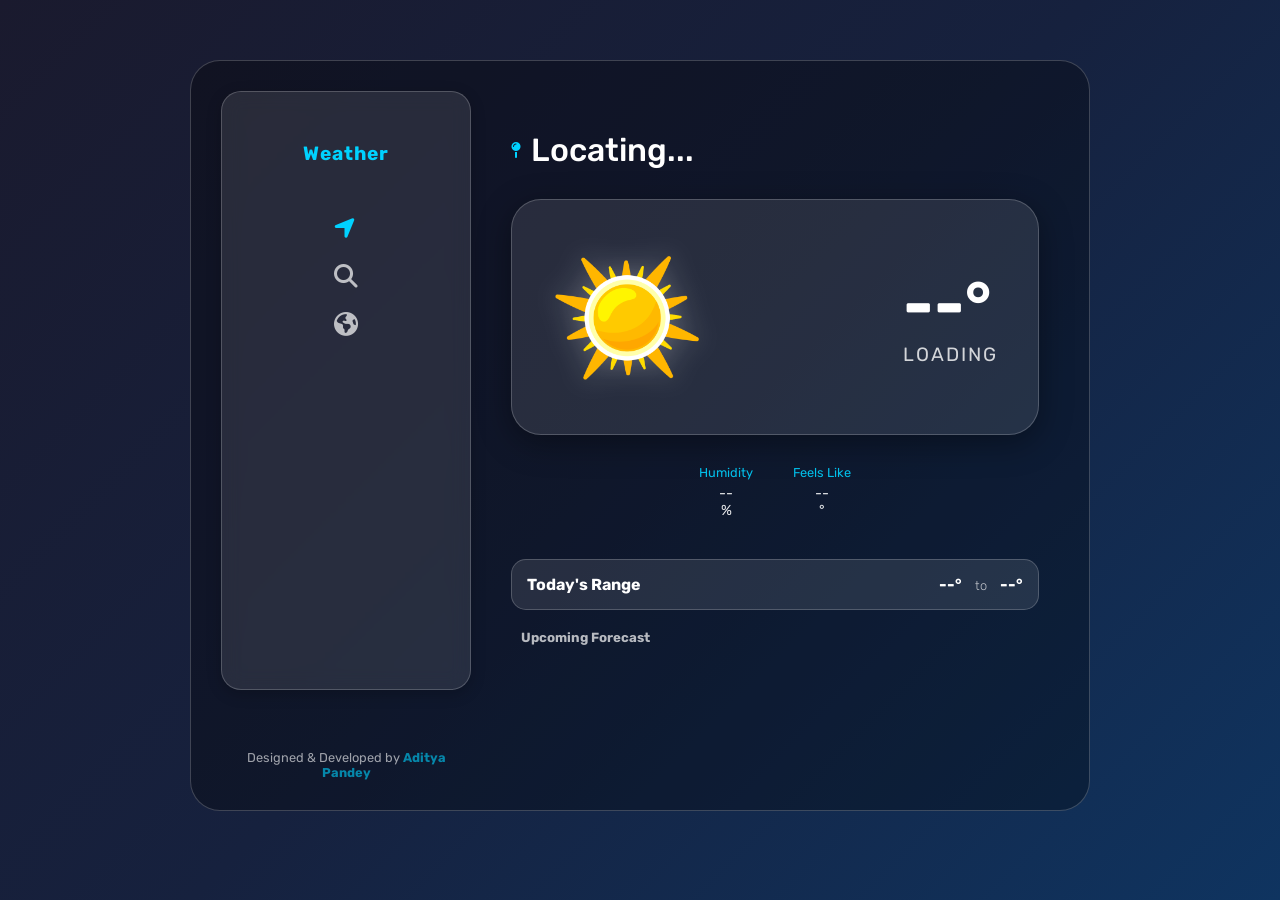
<file: index.html>
<!DOCTYPE html>
<html lang="en">
  <head>
    <meta charset="UTF-8" />
    <meta name="viewport" content="width=device-width, initial-scale=1.0" />
    <link rel="icon" type="image/png" href="img/icon.png" />
    
    <link
      rel="stylesheet"
      href="https://cdnjs.cloudflare.com/ajax/libs/font-awesome/6.4.0/css/all.min.css"
    />
    
    <link rel="stylesheet" href="css/style.css" />
    
    <title>Weather App</title>
  </head>

  <body>
    <div id="screen" class="app-container">
      
      <nav class="top-nav">
        <div class="logo">Weather</div>
        <ul>
          <li>
            <a class="active" href="index.html" title="Current Location">
              <i class="fa-solid fa-location-arrow"></i>
            </a>
          </li>
          <li>
            <a href="search.html" title="Search City">
              <i class="fa-solid fa-magnifying-glass"></i>
            </a>
          </li>
          <li>
            <a href="world.html" title="World Map">
              <i class="fa-solid fa-earth-americas"></i>
            </a>
          </li>
        </ul>
      </nav>

      <main class="weather-dashboard">
        
        <div class="city-header">
          <i class="fa-solid fa-map-pin"></i>
          <h1 id="city-name">Locating...</h1>
        </div>

        <div class="weather-card">
          <div class="weather-icon-box">
            <img class="weather-icon" src="img/sun.png" alt="Weather Condition" />
          </div>
          
          <div class="weather-data">
            <div class="show-metric" id="metric">--°</div>
            <div class="weather-condition" id="weather-main">Loading</div>
          </div>
        </div>

        <div class="weather-details-grid">
          <div class="detail-item">
            <span>Humidity</span>
            <span id="humidity">--</span>%
          </div>
          <div class="detail-item">
            <span>Feels Like</span>
            <span id="feels-like">--</span>°
          </div>
        </div>

        <div class="forecast-section">
          
          <div class="today-highlight">
            <h4>Today's Range</h4>
            <div class="range-box">
              <span id="temp-min-today">--°</span> 
              <span class="divider">to</span> 
              <span id="temp-max-today">--°</span>
            </div>
          </div>

          <div class="future-forecast">
            <h5>Upcoming Forecast</h5>
            <div id="future-forecast-box" class="forecast-list">
              </div>
          </div>
        </div>
      </main>

      <footer>
        <p>Designed & Developed by <strong>Aditya Pandey</strong></p>
      </footer>

    </div>

    <script src="js/main.js"></script>
  </body>
</html>
</file>
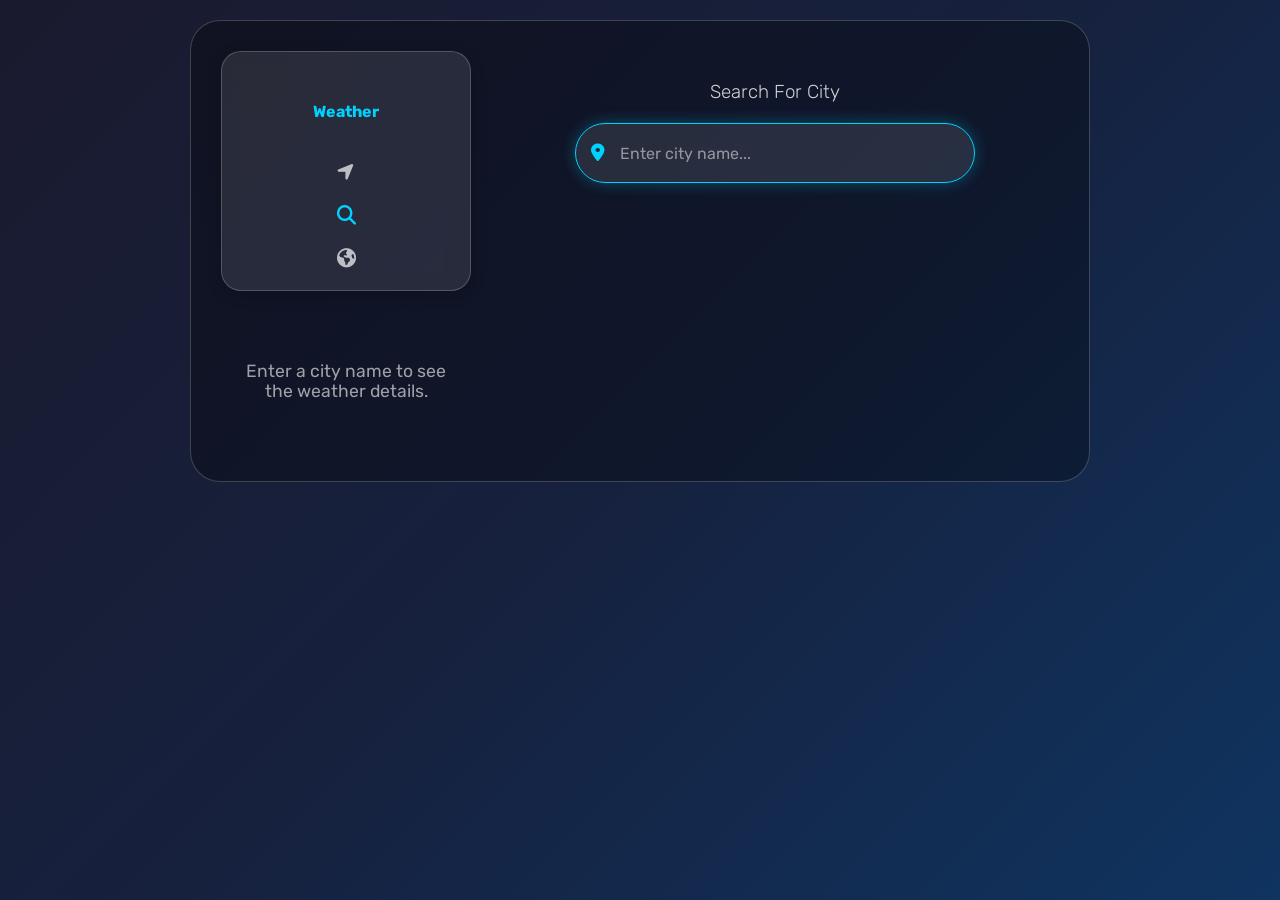
<file: search.html>
<!DOCTYPE html>
<html lang="en">

<head>
  <meta charset="UTF-8">
  <meta name="viewport" content="width=device-width, initial-scale=1.0">
  
  <link rel="icon" type="image/png" href="img/icon.png" />
  <link rel="stylesheet" href="https://cdnjs.cloudflare.com/ajax/libs/font-awesome/6.4.0/css/all.min.css" />
  
  <link rel="stylesheet" href="css/search.css" />
  
  <title>Search City</title>
</head>

<body>
  
  <div class="app-container">
    
    <nav class="top-nav">
     <div class="logo">Weather</div>
      <ul>
        <li>
          <a href="index.html" title="Current Location">
            <i class="fa-solid fa-location-arrow"></i>
          </a>
        </li>
        <li>
          <a class="active" href="search.html" title="Search City">
            <i class="fa-solid fa-magnifying-glass"></i>
          </a>
        </li>
        <li>
          <a href="world.html" title="World Map">
            <i class="fa-solid fa-earth-americas"></i>
          </a>
        </li>
      </ul>
    </nav>

    <div class="search-section">
      <h3>Search For City</h3>
      <div class="search">
        <div class="search-icon">
          <i class="fa-solid fa-location-dot"></i>
        </div>
        <input class="searchinput" type="text" placeholder="Enter city name..." autofocus>
      </div>
    </div>

    <div class="message">
      <p>Enter a city name to see the weather details.</p>
    </div>

    <div class="error-message">
      <p>City not found. Please check the spelling and try again.</p>
    </div>

    <div class="box">
      
      <div class="weather-box">
        <div class="name">
          <div class="city-name">London</div>
          <div class="weather-temp">--°</div>
        </div>
        <div class="weather-icon">
          <img class="weather-img" src="img/sun.png" alt="weather icon">
        </div>
      </div>

      <div class="weather-desc">
        <div class="desc-box">
          <i class="fa-solid fa-wind"></i>
          <h5>Wind</h5>
          <span class="desc-info wind">-- m/s</span>
        </div>

        <div class="desc-box">
          <i class="fa-solid fa-temperature-full"></i>
          <h5>Pressure</h5>
          <span class="desc-info pressure">-- hPa</span>
        </div>

        <div class="desc-box">
          <i class="fa-solid fa-droplet"></i>
          <h5>Humidity</h5>
          <span class="desc-info humidity">--%</span>
        </div>
      </div>

      <div class="weather-desc">
        <div class="desc-box">
          <i class="fa-solid fa-sun"></i>
          <h5>Sunrise</h5>
          <span class="desc-info sunrise">--:--</span>
        </div>

        <div class="desc-box">
          <i class="fa-solid fa-cloud-sun"></i>
          <h5>Sunset</h5>
          <span class="desc-info sunset">--:--</span>
        </div>
      </div>

    </div>
  </div>

  <script src="js/search.js"></script>

</body>
</html>
</file>
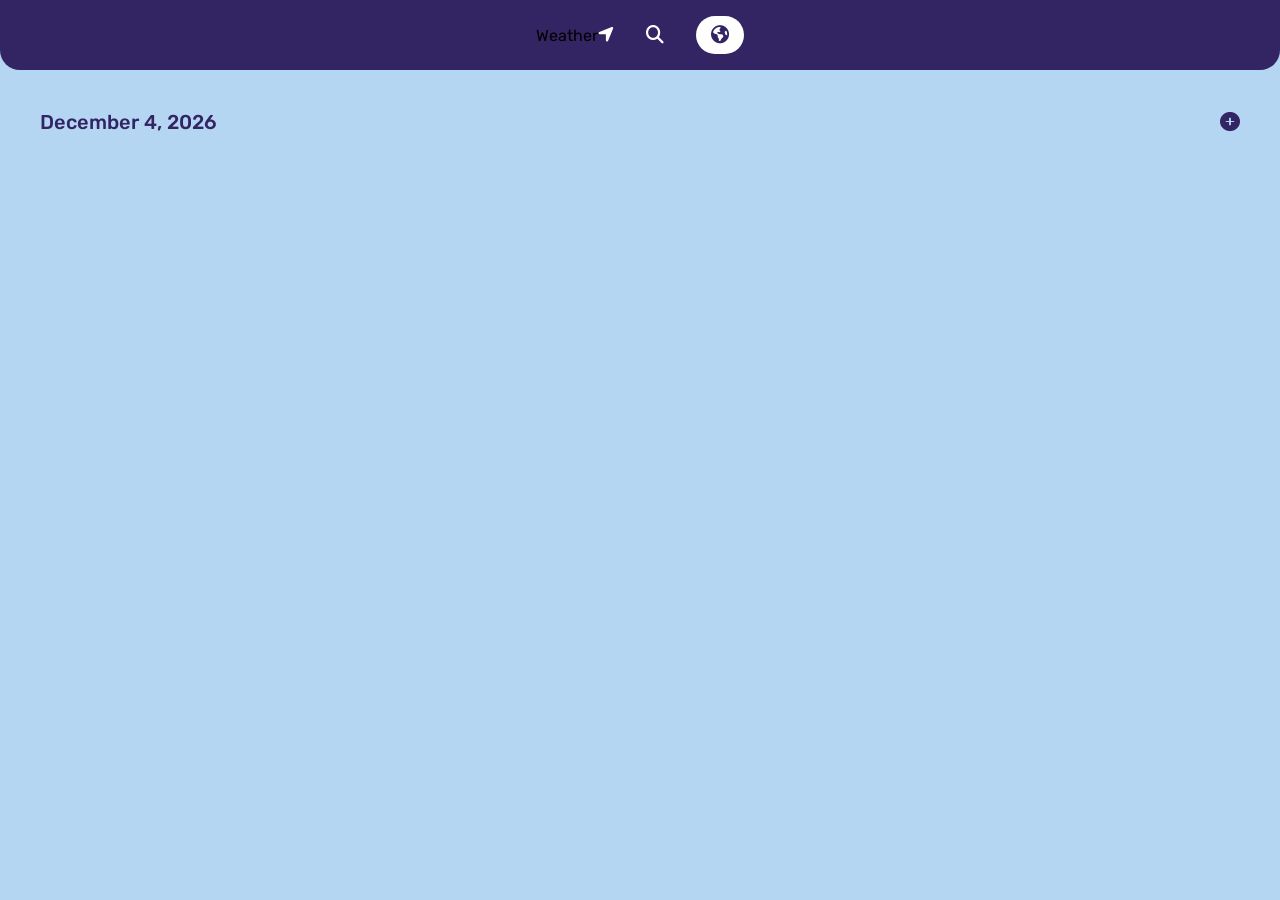
<file: world.html>
<!DOCTYPE html>
<html lang="en">

<head>
  <meta charset="UTF-8">
  <meta name="viewport" content="width=device-width, initial-scale=1.0">
  
  <link rel="icon" type="image/png" href="img/icon.png" />
  <link rel="stylesheet" href="https://cdnjs.cloudflare.com/ajax/libs/font-awesome/6.4.0/css/all.min.css" />
  
  <link rel="stylesheet" href="css/world.css" />
  
  <title>World Weather</title>
</head>

<body>
  <div class="app-container">
    
    <nav class="top-nav">
      <div class="logo">Weather</div>
      <ul>
        <li><a href="index.html"><i class="fa-solid fa-location-arrow"></i></a></li>
        <li><a href="search.html"><i class="fa-solid fa-magnifying-glass"></i></a></li>
        <li><a class="active" href="world.html"><i class="fa-solid fa-earth-americas"></i></a></li>
      </ul>
    </nav>

    <div class="section">
      <div class="date">-- --, ----</div>
      <div class="button">
        <i class="btn-icon fa-solid fa-circle-plus"></i>
      </div>
    </div>

    <div class="add-section">
      <h3 class="add-section-title">Add New City</h3>
      
      <div class="search">
        <div class="search-icon"><i class="fa-solid fa-magnifying-glass"></i></div>
        <input class="searchinput" type="text" placeholder="Enter city name..." />
      </div>

      <div class="messages">
        <p class="normal-message">Press Enter to add the city to your list.</p>
        <p class="error-message">City not found! Please check spelling.</p>
        <p class="added-message">City added successfully!</p>
      </div>
    </div>

    <div class="box">
      </div>

  </div>

  <script src="js/world.js"></script>
</body>
</html>
</file>
<file: css/style.css>
/* --- 1. GLOBAL VARIABLES & RESET --- */
@import url("https://fonts.googleapis.com/css2?family=Rubik:wght@300;400;500;700&display=swap");

:root {
  --primary-color: #ffffff;
  --accent-color: #00d2ff; /* Bright Cyan for highlights */
  --glass-bg: rgba(255, 255, 255, 0.1);
  --glass-border: rgba(255, 255, 255, 0.2);
  --dark-text: #1a1a2e;
  --shadow: 0 8px 32px 0 rgba(0, 0, 0, 0.37);
}

* {
  padding: 0;
  margin: 0;
  box-sizing: border-box;
  list-style: none;
  text-decoration: none;
  font-family: "Rubik", sans-serif;
}

body {
  /* Modern Deep Gradient Background */
  background: linear-gradient(135deg, #1a1a2e 0%, #16213e 50%, #0f3460 100%);
  color: var(--primary-color);
  min-height: 100vh;
  display: flex;
  justify-content: center;
  align-items: flex-start; /* Aligns to top */
  padding-bottom: 50px;
}

/* --- 2. MAIN APP CONTAINER --- */
.app-container {
  width: 100%;
  max-width: 600px; /* Limits width on big screens */
  margin-top: 20px;
  background: transparent;
}

/* --- 3. TOP NAVIGATION --- */
.top-nav {
  display: flex;
  justify-content: space-between;
  align-items: center;
  padding: 20px 30px;
  background: var(--glass-bg);
  backdrop-filter: blur(10px);
  -webkit-backdrop-filter: blur(10px);
  border-radius: 20px;
  margin: 0 20px;
  border: 1px solid var(--glass-border);
  box-shadow: 0 4px 15px rgba(0,0,0,0.2);
}

.logo {
  font-weight: 700;
  font-size: 1.2rem;
  letter-spacing: 1px;
  color: var(--accent-color);
}

.top-nav ul {
  display: flex;
  gap: 20px;
}

.top-nav a {
  color: rgba(255, 255, 255, 0.7);
  font-size: 1.2rem;
  transition: all 0.3s ease;
}

.top-nav a:hover, .top-nav a.active {
  color: var(--accent-color);
  transform: scale(1.1);
}

/* --- 4. WEATHER DASHBOARD --- */
.weather-dashboard {
  padding: 20px;
  text-align: center;
}

.city-header {
  margin-top: 20px;
  display: flex;
  justify-content: center;
  align-items: center;
  gap: 10px;
}

.city-header h1 {
  font-size: 2rem;
  font-weight: 500;
}

.city-header i {
  color: var(--accent-color);
}

/* --- 5. THE MAIN WEATHER CARD (Glassmorphism) --- */
.weather-card {
  margin-top: 30px;
  background: var(--glass-bg);
  border: 1px solid var(--glass-border);
  border-radius: 30px;
  padding: 30px;
  position: relative;
  overflow: hidden;
  box-shadow: var(--shadow);
}

/* Floating Animation for Icon */
.weather-icon-box img {
  width: 150px;
  filter: drop-shadow(0 0 15px rgba(255,255,255,0.3));
  animation: float 4s ease-in-out infinite;
}

@keyframes float {
  0%, 100% { transform: translateY(0); }
  50% { transform: translateY(-15px); }
}

.show-metric {
  font-size: 4rem;
  font-weight: 700;
  margin-top: 10px;
}

.weather-condition {
  font-size: 1.2rem;
  letter-spacing: 2px;
  text-transform: uppercase;
  opacity: 0.8;
  margin-bottom: 10px;
}

/* --- 6. DETAILS GRID (Humidity, etc) --- */
.weather-details-grid {
  display: flex;
  justify-content: center;
  gap: 40px;
  margin-top: 30px;
}

.detail-item {
  display: flex;
  flex-direction: column;
  align-items: center;
  font-size: 0.9rem;
  opacity: 0.9;
}

.detail-item span:first-child {
  font-size: 0.8rem;
  color: var(--accent-color);
  margin-bottom: 5px;
}

/* --- 7. FORECAST SECTION --- */
.forecast-section {
  margin-top: 40px;
}

.today-highlight {
  background: var(--glass-bg);
  padding: 15px;
  border-radius: 15px;
  margin-bottom: 20px;
  display: flex;
  justify-content: space-between;
  align-items: center;
  border: 1px solid var(--glass-border);
}

.range-box {
  font-weight: 700;
}

.divider {
  font-weight: 300;
  font-size: 0.8rem;
  margin: 0 10px;
  opacity: 0.7;
}

/* Horizontal Scroll for Future Forecast */
.future-forecast {
  text-align: left;
}

.future-forecast h5 {
  margin-left: 10px;
  margin-bottom: 10px;
  opacity: 0.7;
}

.forecast-list {
  display: flex;
  gap: 15px;
  overflow-x: auto;
  padding-bottom: 15px;
  scrollbar-width: none; /* Hide scrollbar Firefox */
}
.forecast-list::-webkit-scrollbar {
  display: none; /* Hide scrollbar Chrome */
}

/* Individual Day Card */
.weather-forecast-box {
  min-width: 80px;
  background: rgba(255, 255, 255, 0.05);
  padding: 15px 10px;
  border-radius: 15px;
  text-align: center;
  border: 1px solid transparent;
  transition: 0.3s;
}

.weather-forecast-box:hover {
  background: rgba(255, 255, 255, 0.2);
  border-color: var(--accent-color);
  transform: translateY(-5px);
}

.day-weather {
  font-size: 0.9rem;
  margin-bottom: 5px;
}
.weather-icon-forecast img {
  width: 30px;
  margin: 5px 0;
}
.temp-weather {
  font-size: 0.9rem;
  font-weight: bold;
}

/* --- 8. FOOTER --- */
footer {
  text-align: center;
  margin-top: 40px;
  font-size: 0.8rem;
  opacity: 0.6;
}

footer strong {
  color: var(--accent-color);
}

/* --- 9. RESPONSIVE DESIGN (PC/Laptop) --- */
@media screen and (min-width: 768px) {
  body {
    align-items: center;
  }
  
  .app-container {
    max-width: 900px;
    display: grid;
    grid-template-columns: 250px 1fr; /* Side Nav + Main Content */
    gap: 20px;
    background: rgba(0, 0, 0, 0.3);
    padding: 30px;
    border-radius: 30px;
    border: 1px solid var(--glass-border);
  }

  .top-nav {
    flex-direction: column;
    height: 100%;
    justify-content: flex-start;
    padding-top: 50px;
    margin: 0;
  }
  
  .top-nav ul {
    flex-direction: column;
    margin-top: 50px;
  }

  .top-nav a {
    font-size: 1.5rem;
  }

  .weather-dashboard {
    text-align: left;
  }

  .city-header {
    justify-content: flex-start;
  }
  
  .weather-card {
    display: flex;
    justify-content: space-between;
    align-items: center;
    padding: 40px;
  }
}
</file>
<file: css/search.css>
/* * Search Page Stylesheet
 * Specific styling for the search input bar and results.
 */

/* --- 1. GLOBAL VARIABLES & RESET (Matches style.css) --- */
@import url("https://fonts.googleapis.com/css2?family=Rubik:wght@300;400;500;700&display=swap");

:root {
  --primary-color: #ffffff;
  --accent-color: #00d2ff;
  --glass-bg: rgba(255, 255, 255, 0.1);
  --glass-border: rgba(255, 255, 255, 0.2);
  --input-bg: rgba(0, 0, 0, 0.3);
  --shadow: 0 8px 32px 0 rgba(0, 0, 0, 0.37);
}

* {
  padding: 0;
  margin: 0;
  box-sizing: border-box;
  list-style: none;
  text-decoration: none;
  font-family: "Rubik", sans-serif;
}

body {
  /* Deep Night Gradient */
  background: linear-gradient(135deg, #1a1a2e 0%, #16213e 50%, #0f3460 100%);
  color: var(--primary-color);
  min-height: 100vh;
  display: flex;
  justify-content: center;
  align-items: flex-start;
  padding-bottom: 50px;
}

/* --- 2. MAIN CONTAINER --- */
.app-container {
  width: 100%;
  max-width: 600px;
  margin-top: 20px;
  /* We remove the background here to keep it clean, relying on the cards */
  background: transparent;
}

/* --- 3. TOP NAVIGATION (Consistent with Main Page) --- */
.top-nav {
  display: flex;
  justify-content: space-between;
  align-items: center;
  padding: 20px 30px;
  background: var(--glass-bg);
  backdrop-filter: blur(10px);
  -webkit-backdrop-filter: blur(10px);
  border-radius: 20px;
  margin: 0 20px 30px 20px; /* Added bottom margin */
  border: 1px solid var(--glass-border);
  box-shadow: 0 4px 15px rgba(0,0,0,0.2);
}

.logo {
  font-weight: 700;
  color: var(--accent-color);
}

.top-nav ul {
  display: flex;
  gap: 20px;
}

.top-nav a {
  color: rgba(255, 255, 255, 0.7);
  font-size: 1.2rem;
  transition: all 0.3s ease;
}

.top-nav a:hover, .top-nav a.active {
  color: var(--accent-color);
  transform: scale(1.1);
}

/* --- 4. SEARCH BAR SECTION --- */
h3 {
  color: var(--primary-color);
  text-align: center;
  padding: 10px 0 20px 0;
  font-weight: 300;
  opacity: 0.8;
}

.search {
  width: 90%;
  max-width: 400px;
  height: 60px;
  margin: 0 auto;
  border-radius: 30px;
  display: flex;
  justify-content: center;
  align-items: center;
  /* Glass Effect for Search Bar */
  background: var(--glass-bg);
  border: 1px solid var(--glass-border);
  box-shadow: 0 4px 15px rgba(0,0,0,0.1);
  transition: 0.3s;
}

.search:focus-within {
  border-color: var(--accent-color);
  box-shadow: 0 0 15px rgba(0, 210, 255, 0.3);
}

.search-icon {
  width: 50px;
  height: 100%;
  display: flex;
  justify-content: center;
  align-items: center;
}

.search-icon i {
  font-size: 18px;
  color: var(--accent-color);
}

.search input {
  width: 100%;
  height: 100%;
  padding-right: 20px;
  font-size: 16px;
  color: var(--primary-color);
  background: transparent;
  border: none;
  outline: none;
}

.search input::placeholder {
  color: rgba(255, 255, 255, 0.5);
}

/* --- 5. MESSAGES (Error / Default) --- */
.error-message, .message {
  width: 100%;
  display: flex; /* Flex will be toggled via JS */
  justify-content: center;
  padding: 50px 20px;
  text-align: center;
}

.error-message p, .message p {
  color: rgba(255, 255, 255, 0.6);
  font-size: 1.1rem;
}

/* Hide by default (JS will toggle 'block' or 'flex') */
.error-message { display: none; }
.message { display: block; }
.return { display: none; }

/* --- 6. WEATHER RESULT BOX --- */
.box {
  width: 90%;
  max-width: 400px;
  margin: 30px auto;
  display: none; /* Hidden until search happens */
  flex-direction: column;
  gap: 15px;
}

.weather-box {
  background: rgba(0, 0, 0, 0.3); /* Darker semi-transparent bg */
  border-radius: 30px;
  padding: 20px;
  display: flex;
  align-items: center;
  justify-content: space-between;
  border: 1px solid var(--glass-border);
  backdrop-filter: blur(5px);
}

.name {
  display: flex;
  flex-direction: column;
  gap: 5px;
  color: var(--primary-color);
}

.city-name {
  font-size: 1.5rem;
  font-weight: 500;
}

.weather-temp {
  font-size: 3.5rem;
  font-weight: 700;
  color: var(--accent-color);
}

.weather-icon {
  width: 120px;
  height: 120px;
  display: flex;
  align-items: center;
  justify-content: center;
}

.weather-icon img {
  width: 100%;
  filter: drop-shadow(0 0 10px rgba(255,255,255,0.2));
  animation: float 4s ease-in-out infinite;
}

/* --- 7. DETAILS (Humidity/Wind in Search) --- */
.weather-desc {
  display: flex;
  justify-content: space-between;
  gap: 10px;
}

.desc-box {
  flex: 1;
  background: var(--glass-bg);
  padding: 15px;
  height: 100px;
  border-radius: 20px;
  display: flex;
  flex-direction: column;
  justify-content: center;
  align-items: center;
  border: 1px solid var(--glass-border);
  color: var(--primary-color);
}

.desc-box i {
  color: var(--accent-color);
  font-size: 1.2rem;
  margin-bottom: 5px;
}

.desc-box span {
  font-size: 0.9rem;
  opacity: 0.8;
}

.desc-box h5 {
  font-size: 1.1rem;
  font-weight: 500;
}

/* --- 8. RESPONSIVE --- */
@media screen and (min-width: 768px) {
  .app-container {
    max-width: 900px;
    display: grid;
    grid-template-columns: 250px 1fr;
    gap: 20px;
    padding: 30px;
    background: rgba(0, 0, 0, 0.3);
    border-radius: 30px;
    border: 1px solid var(--glass-border);
  }

  .top-nav {
    flex-direction: column;
    justify-content: flex-start;
    height: 100%;
    margin: 0;
    padding-top: 50px;
  }

  .top-nav ul {
    flex-direction: column;
    margin-top: 40px;
  }
  
  /* Reset Search Layout for Desktop */
  .search-section {
    width: 100%;
    padding: 20px;
  }
}
</file>
<file: css/world.css>
@import url("https://fonts.googleapis.com/css2?family=Rubik:ital,wght@0,300..900;1,300..900&display=swap");
* {
  padding: 0;
  margin: 0;
  box-sizing: border-box;
  list-style: none;
  font-family: "Rubik", sans-serif;
}
:root {
  --font-color-main: #332464;
  --white-color: #fff;
}
body {
  background-color: #B4D6F3;
}

#screen {
  background-color: #E0EEFA;
  width: 100%;
}
nav {
  width: 100%;
  display: flex;
  justify-content: center;
  align-items: center;
  height: 70px;
  background-color: var(--font-color-main);
}
nav ul {
  display: flex;
  gap: 2pc;
}
nav ul li a {
  color: var(--white-color);
  font-size: 18px;
}
.active {
  background-color: var(--white-color);
  color: var(--font-color-main);
  border-radius: 100px;
  padding: 8px 15px;
}

/* main section */
.section{
  display: flex;
  justify-content: space-between;
  align-items: center;
  padding: 10px 40px;
}
.date {
  text-align: left;
  font-weight: 500;
  font-size: 20px;
  padding: 30px 0;
  color: var(--font-color-main);
}
.button{
  font-size: 20px;
  color: var(--font-color-main);
}
/* section-box */
.section-box{
  width: auto;
  height: 100%;
  padding: 0 80px;
  display: flex;
  justify-content: center;
}
.add-section{
  min-width: 280px;
  height: 250px;
  top: -60rem;
  border-radius: 40px;
  border: 1px solid var(--white-color);
  position: absolute;
  transition: .4s ease-in;
  background-color: var(--font-color-main);
}
.add-section-title{
  text-align: center;
  color: var(--white-color);
  padding-top: 40px;
}
.search {
  margin-top: 20px;
  width: 80%;
  height: 35px;
  margin-left: auto;
  margin-right: auto;
  border-radius: 40px;
  display: flex;
  justify-content: center;
  align-items: center;
  box-shadow: 1px 2px 2px var(--font-color-main);
  background-color: var(--white-color);
}
.search-icon {
  width: 15px;
  height: 50px;
  display: flex;
  border-radius: 20px;
  justify-content: center;
  align-items: center;
}
.search-icon i {
  font-size: 18px;
  color: var(--font-color-main);
}
.search input {
  width: 80%;
  padding: 8px;
  font-size: 15px;
  color: var(--font-color-main);
  border: none;
  outline: none;
}
.search input::placeholder {
  color: var(--font-color-main);
}
.messages{
  color: var(--white-color);
  font-size: 15px;
  text-align: center;
  padding: 30px 0;
  font-weight: 500;
  margin-top: 10px;
}
.normal-message{
  display: block;
}
.error-message{
  display: none;
}
.added-message{
  display: none;
}
.city-box{
  gap: 10px;
}
.box {
  width: 100%;
  height: auto;
  display: flex;
  flex-wrap: wrap;
  justify-content: center;
  padding: 0 30px;
  gap: 10px;
  align-items: center;
  margin-bottom: 40px;
}
.weather-box {
  height: 180px;
  min-width: 280px;
  border-radius: 40px;
  margin-top: 10px;
  display: flex;
  justify-content: center;
  align-items: center;
  background-color: var(--font-color-main);
}
.name {
  padding-left: 40px;
  width: 220px;
  display: flex;
  flex-direction: column;
  gap: 5px;
  color: var(--white-color);
  height: auto;
}
.city-name {
  font-size: 20px;
}
.weather-temp {
  font-size: 60px;
}
.weather-icon {
  padding: 0 20px;
  width: 220px;
  height: 170px;
  display: flex;
  align-items: center;
  justify-content: center;
}
.weather-icon img {
  width: 100%;
}
@media screen and (min-width: 430px) {
  #screen {
    max-width: 50%;
    min-width: 450px;
    height: 100%;
    margin: 50px auto;
    border-radius: 20px;
    box-shadow: 0 0 10px rgba(0, 0, 0, 0.494);
  }
  nav{
    border-radius: 0 0 20px 20px;
  }
}
</file>
